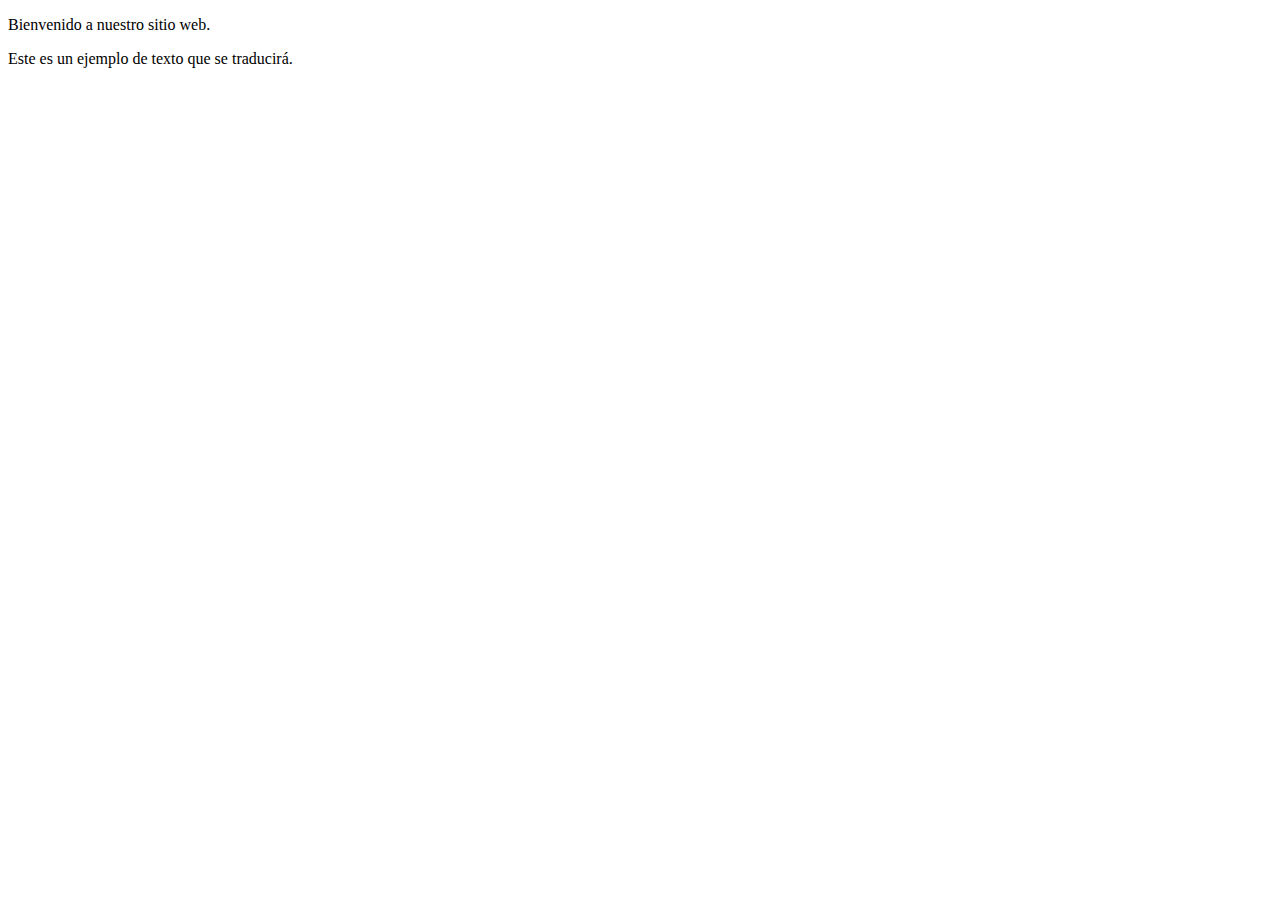
<file: prueba.html>
<!DOCTYPE html>
<html lang="es">
<head>
    <meta charset="UTF-8">
    <meta name="viewport" content="width=device-width, initial-scale=1.0">
    <title>Traducción basada en ubicación</title>
</head>
<body>
    <div id="content">
        <p>Bienvenido a nuestro sitio web.</p>
        <p>Este es un ejemplo de texto que se traducirá.</p>
    </div>

    <script>
        // Función para detectar la ubicación del usuario
        async function detectUserCountry() {
            const response = await fetch('https://ipapi.co/json/');
            const data = await response.json();
            return data.country;
        }

        // Función para traducir texto
        async function translateText(text, targetLang) {
            const apiKey = 'AIzaSyBBzU_mgbNRFdncgerZYr7aMh-ksQNz6lk'; // Reemplaza con tu API Key
            const response = await fetch(`https://translation.googleapis.com/language/translate/v2?key=${apiKey}`, {
                method: 'POST',
                body: JSON.stringify({
                    q: text,
                    target: targetLang
                }),
                headers: {
                    'Content-Type': 'application/json'
                }
            });
            const data = await response.json();
            return data.data.translations[0].translatedText;
        }

        // Función principal
        async function init() {
            const countryCode = await detectUserCountry();
            const content = document.getElementById('content');
            const texts = Array.from(content.getElementsByTagName('p')).map(p => p.innerText);
            
            let targetLang;

            // Definir el idioma según el país
            switch (countryCode) {
                case 'US':
                case 'GB':
                    targetLang = 'en'; // Inglés
                    break;
                case 'FR':
                    targetLang = 'fr'; // Francés
                    break;
                case 'IT':
                    targetLang = 'it'; // Italiano
                    break;
                default:
                    return; // No hacer nada si no está en uno de los países especificados
            }

            // Traducir el contenido
            for (let text of texts) {
                const translatedText = await translateText(text, targetLang);
                content.innerHTML = content.innerHTML.replace(text, translatedText);
            }
        }

        init();
    </script>
</body>
</html>
</file>
